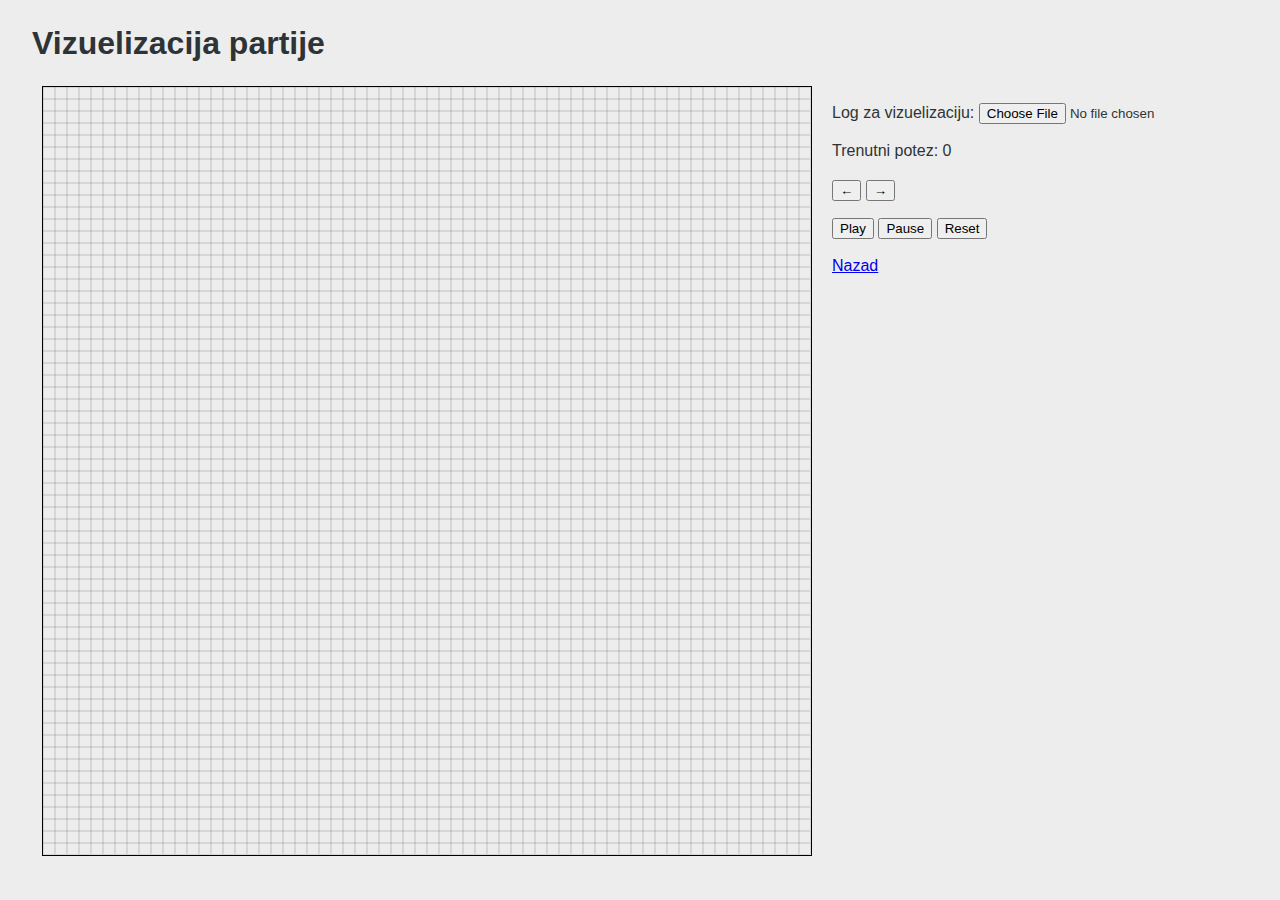
<file: frontend/visualiser.html>
<html>
  <head>
    <meta charset="utf-8" /> 
    <script type="text/javascript" src="visualiser.js"></script>
    <link rel="stylesheet" type="text/css" href="style.css" />
    <style type="text/css">
      body { max-width: unset; }
    </style>
  </head>
  <body onload="init();">
    <h1>Vizuelizacija partije</h1>
    <div class="box">
      <div class="item">
        <canvas id="world" width="768" height="768">
          Error: <tt>canvas</tt> element not supported!
        </canvas>
      </div>
      <div class="item">
        <p>
          <label for="gameFile">Log za vizuelizaciju:</label>
          <input type="file" id="gameFile" onchange="loadLocal();">
        </p>
        <p>
          <div id="energies"></div>
        </p>
        <p>
          <div id="currTurn">Loading...</div>
        </p>
        <p>
          <button onclick="drawPrev();">&larr;</button>
          <button onclick="drawNext();">&rarr;</button>
        </p>
        <p>
          <button onclick="startAuto();">Play</button>
          <button onclick="clearInterval(autoTimer);">Pause</button>
          <button onclick="gotoStart();">Reset</button>
        </p>
        <p>
          <a href="index.html">Nazad</a>
        </p>
      </div>
    </div>
  </body>
</html>
</file>
<file: frontend/style.css>
body {
    color: #2e3436;
    background: #ededed;
    font-size: 1em;
    line-height: 1.4em;
    max-width: 60em;
    margin: auto;
    padding-left: 2em;
    padding-right: 2em;
    padding-top: 2em;
    font-family: "Lucida Sans Unicode", "Lucida Grande", sans-serif;
}

blockquote {
    margin: 1em 0.5em 1em 5em;
    font-style: italic;
}

pre {
    margin-left: 2em;
    line-height: 1.1em!important;
}

li { padding: 3px; }


.checkboxes label {
    display: inline-block;
    padding-right: 10px;
    white-space: nowrap;
}
.checkboxes input {
    vertical-align: middle;
}
.checkboxes label span {
    vertical-align: middle;
}

canvas { border: 1px solid black; }
table { border: 1px solid black; }
td, th { text-align: center; vertical-align: center; padding: 6px;}
.box { display: flex; flex-wrap: wrap; }
.item { padding: 10px;}
</file>
